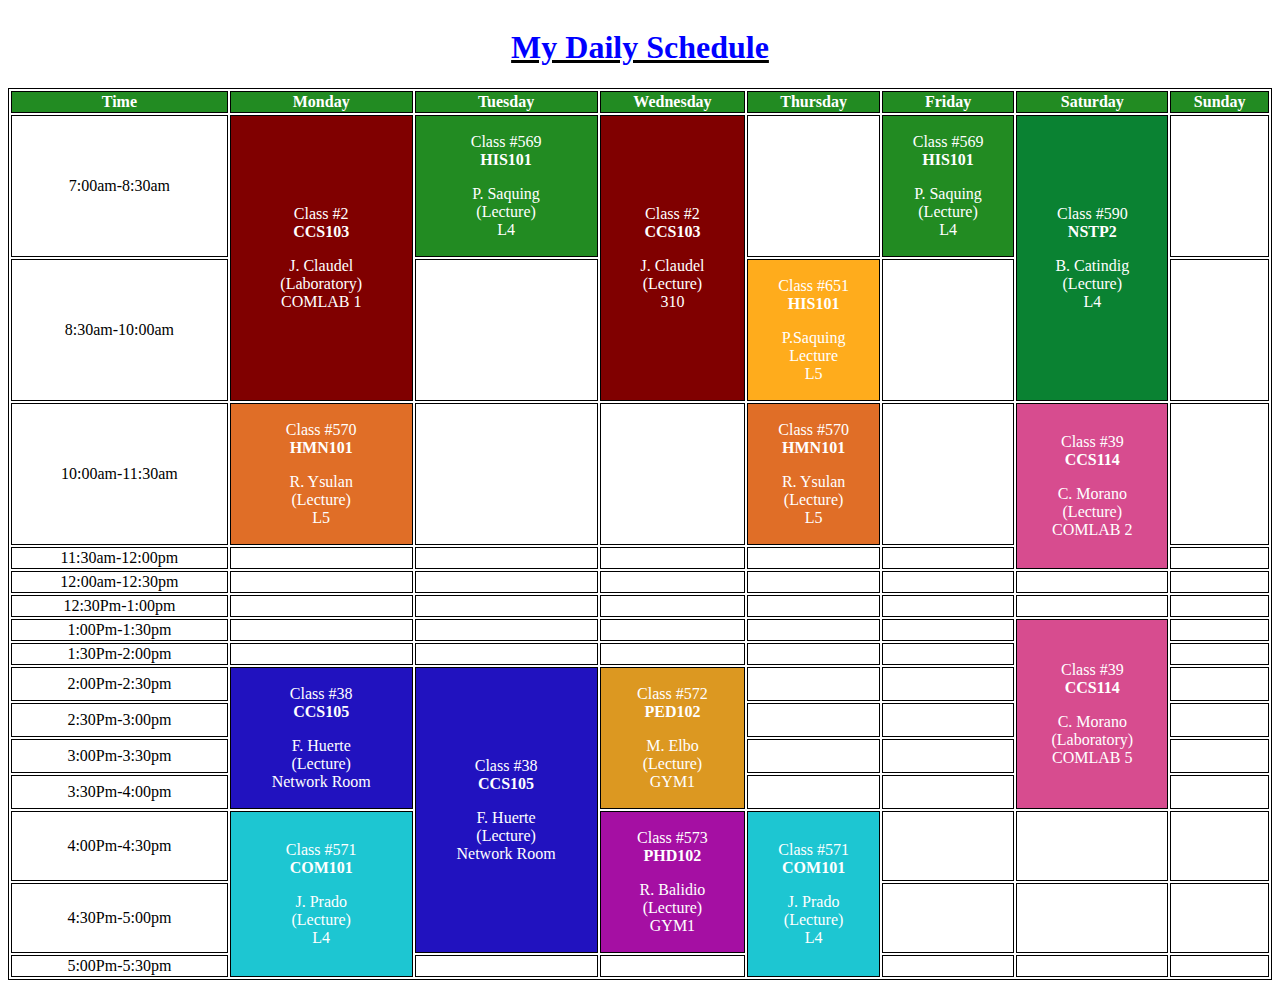
<file: index0.html>
<!DOCTYPE html>

<html>
  <head>
  		<title>Practice</title>
  		<style>
  		  table,tr,th,td{
  		  		border-width: 1px;
  		  		border-color: black;
  		  		border-style: solid;
  		  		text-align: center; 		  		
  		  		margin:  0 auto;
  		  }
  	  	th{
  				  background-color:	#228B22;
  	  		color: white;
  		  }
  		  p{
  		  		color: white;
  		  }
  		  table{
  		  		width: 100%;
  		  }
  		  
  		</style>
  </head>

  <body>  		
  		<table>
  				<caption><u><h1 style="color: blue">My Daily Schedule</h1></u></caption>
  				<tr>
  						<th>Time</th>
  						<th>Monday</th>
  						<th>Tuesday</th>
  						<th>Wednesday</th>
  						<th>Thursday</th>
  						<th>Friday</th>
  						<th>Saturday</th>
  						<th>Sunday</th>
  				</tr>
  				
  				<tr> 
  						<!--Monday-->
  						<td >7:00am-8:30am</td>
  						<td rowspan="2" style="background-color: #800000;">
  								<p>Class #2<br>	<b>CCS103</b></p> 							
  								<p>J. Claudel<br>(Laboratory)<br>COMLAB 1</p>
  						</td>
  						<!--Tuesday-->
  						<td style="background-color:#228B22;">
  								<p>Class #569 <br>	<b>HIS101</b></p> 							
  								<p>P. Saquing<br>(Lecture)<br>L4</p>
  						</td>
  						<!--Wednesday-->
  						<td rowspan="2" style="background-color: #800000;">
                            <p>Class #2<br>	<b>CCS103</b></p> 							
                            <p>J. Claudel<br>(Lecture)<br>310</p>
                         </td>
  						<!--Thursday-->
                        <td> </td>
  						<!--Friday-->
  						<td style="background-color:#228B22;">
                            <p>Class #569 <br>	<b>HIS101</b></p> 							
                            <p>P. Saquing<br>(Lecture)<br>L4</p>
                        </td>
  						<!--Saturday-->
  						<td rowspan="2" style="background-color: #0a8232;">
  								<p>Class #590<br>	<b>NSTP2</b></p> 							
  								<p>B. Catindig<br>(Lecture)<br>L4</p>
  						</td>
  						<!--Sunday-->
  						<td> </td>
  				</tr>
  				
  				<tr>
  						<!--Monday-->
  						<td>8:30am-10:00am</td>
                        <td> </td>
  						<td style="background-color: #FFAC1C;">
 								<p>Class #651<br><b>HIS101</b></p>
  								<p>P.Saquing<br>Lecture<br>L5</p>
  						</td>
  						<td> </td> 						
  						<td></td>
  				</tr>
  				
  				<tr>
  						<td>10:00am-11:30am</td>
                        <td style="background-color: #e06e27; " >
                            <p>Class #570 <br><b>HMN101</b></p>								
                            <p>R. Ysulan<br>(Lecture)<br>L5</p>
                         </td>
  						<td></td>
  						<td></td>
  						<td style="background-color: #e06e27; " >
                            <p>Class #570 <br><b>HMN101</b></p>								
                            <p>R. Ysulan<br>(Lecture)<br>L5</p>
                         </td>
  						<td></td>
  						<td rowspan="2" style="background-color: #d74c8f; " >
                            <p>Class #39 <br><b>CCS114</b></p>								
                            <p>C. Morano<br>(Lecture)<br>COMLAB 2</p>
                         </td>
  						<td></td>
  				</tr>
  				
  				<tr>
  						<td>11:30am-12:00pm</td>
  						<td></td>
  						<td></td>
  						<td></td>
  						<td></td>
  						<td></td>
  						<td></td>
  				</tr>
  				
                  <tr>
                    <td>12:00am-12:30pm</td>
                    <td></td>
                    <td></td>
                    <td></td>
                    <td></td>
                    <td></td>
                    <td></td>
                    <td></td>
            </tr>

            <tr>
                <td>12:30Pm-1:00pm</td>
                <td></td>
                <td></td>
                <td></td>
                <td></td>
                <td></td>
                <td></td>
                <td></td>
        </tr>
        <tr>
            <td>1:00Pm-1:30pm</td>
            <td></td>
            <td></td>
            <td></td>
            <td></td>
            <td></td>
            <td rowspan="6" style="background-color:#d74c8f;">
                <p>Class #39 <br><b>CCS114</b></p>
                <p>C. Morano<br>(Laboratory)<br>COMLAB 5</p>  							
        </td>
            <td></td>
    </tr>
                <tr>
                    <td>1:30Pm-2:00pm</td>
                    <td></td>
                    <td></td>
                    <td></td>
                    <td></td>
                    <td></td>
                    <td></td>
            </tr>

                    <tr>
                        <td>2:00Pm-2:30pm</td>
                        <td rowspan="4" style="background-color:#2112bf;">
                            <p>Class #38 <br><b>CCS105</b></p>
                            <p>F. Huerte<br>(Lecture)<br>Network Room</p>  							
                      </td>
                         <td rowspan="6" style="background-color:#2112bf;">
                             <p>Class #38 <br><b>CCS105</b></p>
                             <p>F. Huerte<br>(Lecture)<br>Network Room</p>  							
                     </td>
                        <td rowspan="4" style="background-color:#dc9821;">
                            <p>Class #572 <br><b>PED102</b></p>
                            <p>M. Elbo<br>(Lecture)<br>GYM1</p>  							
                      </td>
                        <td></td>
                        <td></td>
                        <td></td>
                </tr>


                <tr>
                    <td>2:30Pm-3:00pm</td>
                    <td></td>
                    <td></td>
                    <td></td>
                </tr>

                <tr>
                    <td>3:00Pm-3:30pm</td>
                    <td></td>
                    <td></td>
                    <td></td>
                </tr>

                <tr>
                    <td>3:30Pm-4:00pm</td>
                    <td></td>
                    <td></td>
                    <td></td>
                </tr>

                <tr>
                    <td>4:00Pm-4:30pm</td>
                    <td rowspan="3" style="background-color:#1dc6d2;">
                        <p>Class #571 <br><b>COM101</b></p>
                        <p>J. Prado<br>(Lecture)<br>L4</p>  							
                    </td>
                    <td rowspan="2" style="background-color:#a50fa3;">
                        <p>Class #573 <br><b>PHD102</b></p>
                        <p>R. Balidio<br>(Lecture)<br>GYM1</p>  							
                   </td>
                   <td rowspan="3" style="background-color:#1dc6d2;">
                    <p>Class #571 <br><b>COM101</b></p>
                    <p>J. Prado<br>(Lecture)<br>L4</p>  							
                </td>
                    <td></td>
                    <td></td>
                    <td></td>
                </tr>

                <tr>
                    <td>4:30Pm-5:00pm</td>
                    <td></td>
                    <td></td>
                    <td></td>
                </tr>

                <tr>
                    <td>5:00Pm-5:30pm</td>
                    <td></td>
                    <td></td>
                    <td></td>
                    <td></td>
                    <td></td>
                </tr>

  		</table>
  </body>
</html>
</file>
